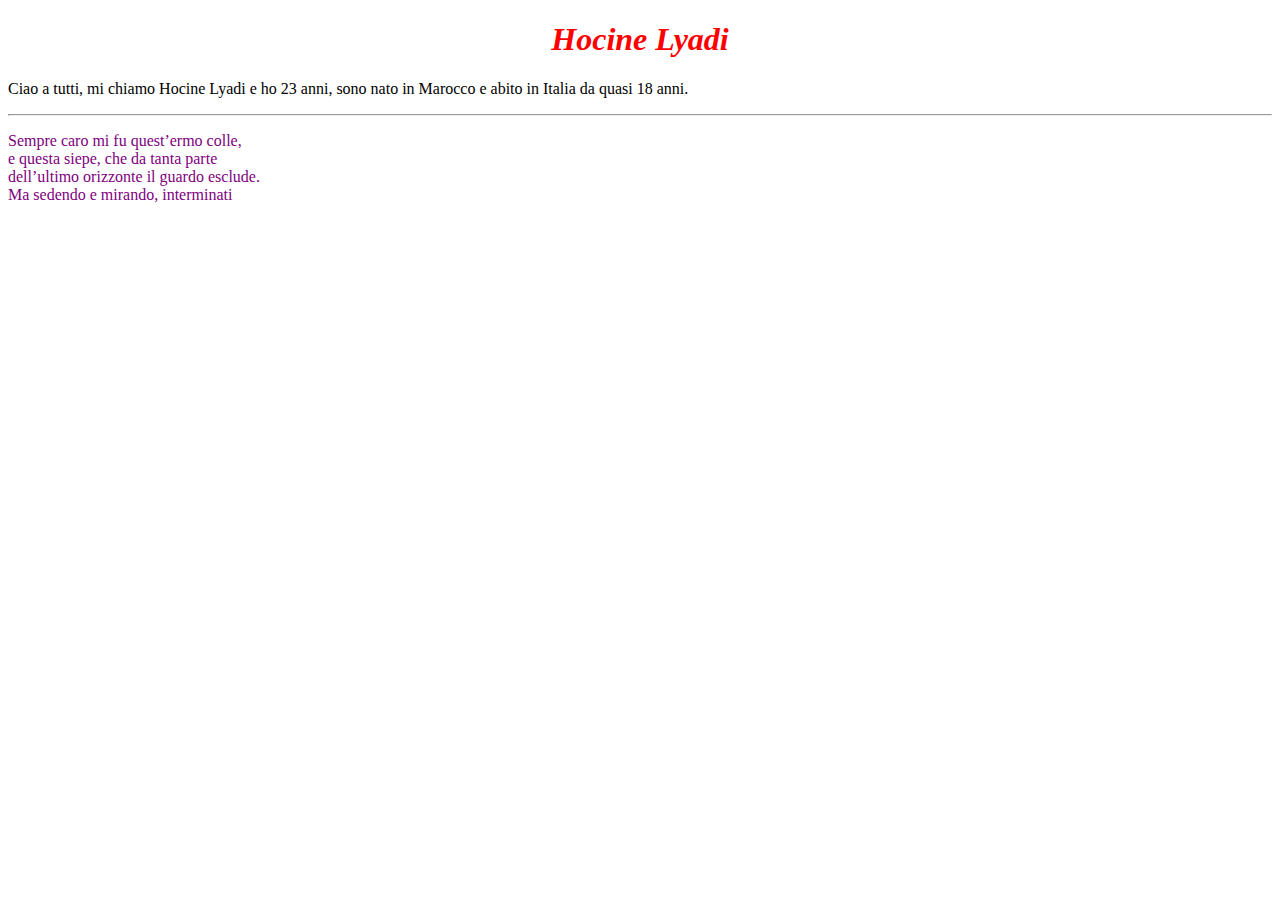
<file: index.html>
<!DOCTYPE html>
<html>
    <head>
        <title> Hocine Lyadi </title>
<!--12/11/2025   ultima modifica-->


        <script>

alert("Benvenuto Hocine!")

        </script>


        <style> 
        h1 {color: red;
            text-align: center;
            font-style: oblique;
         }
            
        .testo { color: purple;
        
        }

        </style>


    </head>
    <body>
        <h1> Hocine Lyadi </h1>
        <p> Ciao a tutti, mi chiamo Hocine Lyadi e ho 23 anni, sono nato in Marocco e abito in Italia da quasi 18 anni.
        </p>
         <hr style="color: red;"> 

         <p class="testo">
             Sempre caro mi fu quest’ermo colle,<br>
            e questa siepe, che da tanta parte<br>
            dell’ultimo orizzonte il guardo esclude.<br>
            Ma sedendo e mirando, interminati<br>
        </p>

    </body>
</html>
</file>
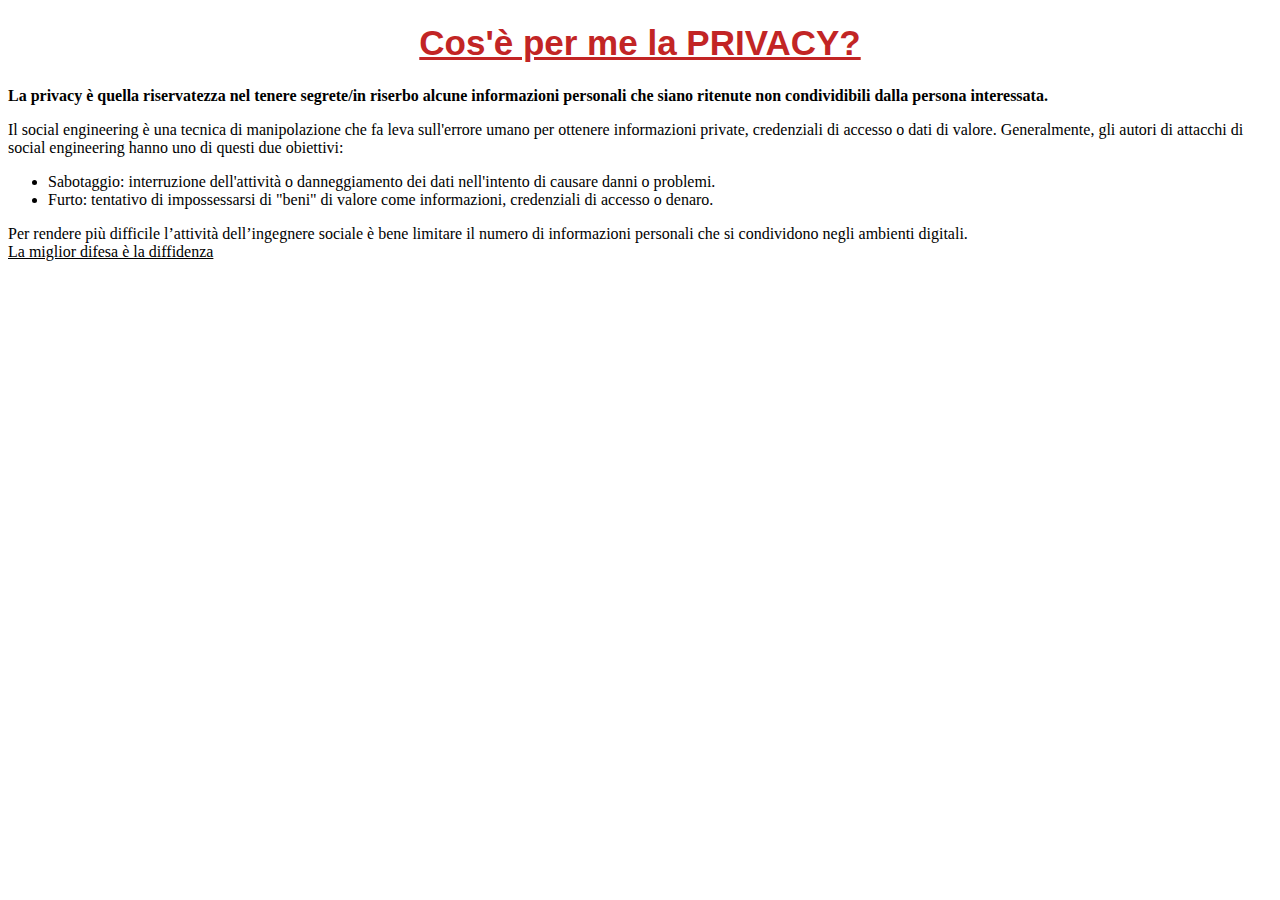
<file: privacy.html>
<!DOCTYPE html>
<html>
    <head>
        <title>Privacy Lyadi</title>
<!--20/03/2025   ultima modifica-->

<style>
h1 {color: rgb(194, 37, 37);
    text-align: center;
    font-size: 35px;
    font-family: 'Franklin Gothic Medium', 'Arial Narrow', Arial, sans-serif;
    }


    </style>

    </head>
    <body>
        
        <h1><u>Cos'è per me la PRIVACY?</u></h1>

        <p><strong> La privacy è quella riservatezza nel tenere segrete/in riserbo alcune informazioni personali che siano ritenute non condividibili dalla persona interessata.</strong></p>

        <p> Il social engineering è una tecnica di manipolazione che fa leva sull'errore umano per ottenere informazioni private,    credenziali di accesso o dati di valore.

        Generalmente, gli autori di attacchi di social engineering hanno uno di questi due obiettivi:

        <ul> 

                <li>Sabotaggio: interruzione dell'attività o danneggiamento dei dati nell'intento di causare danni o problemi.</li>
                <li>Furto: tentativo di impossessarsi di "beni" di valore come informazioni, credenziali di accesso o denaro.</li>
        </ul>

        Per rendere più difficile l’attività dell’ingegnere sociale è bene limitare il numero di informazioni personali che si condividono negli ambienti digitali.<br>
        <u>La miglior difesa è la diffidenza</u>
        </p>

    </body>
</html>
</file>
